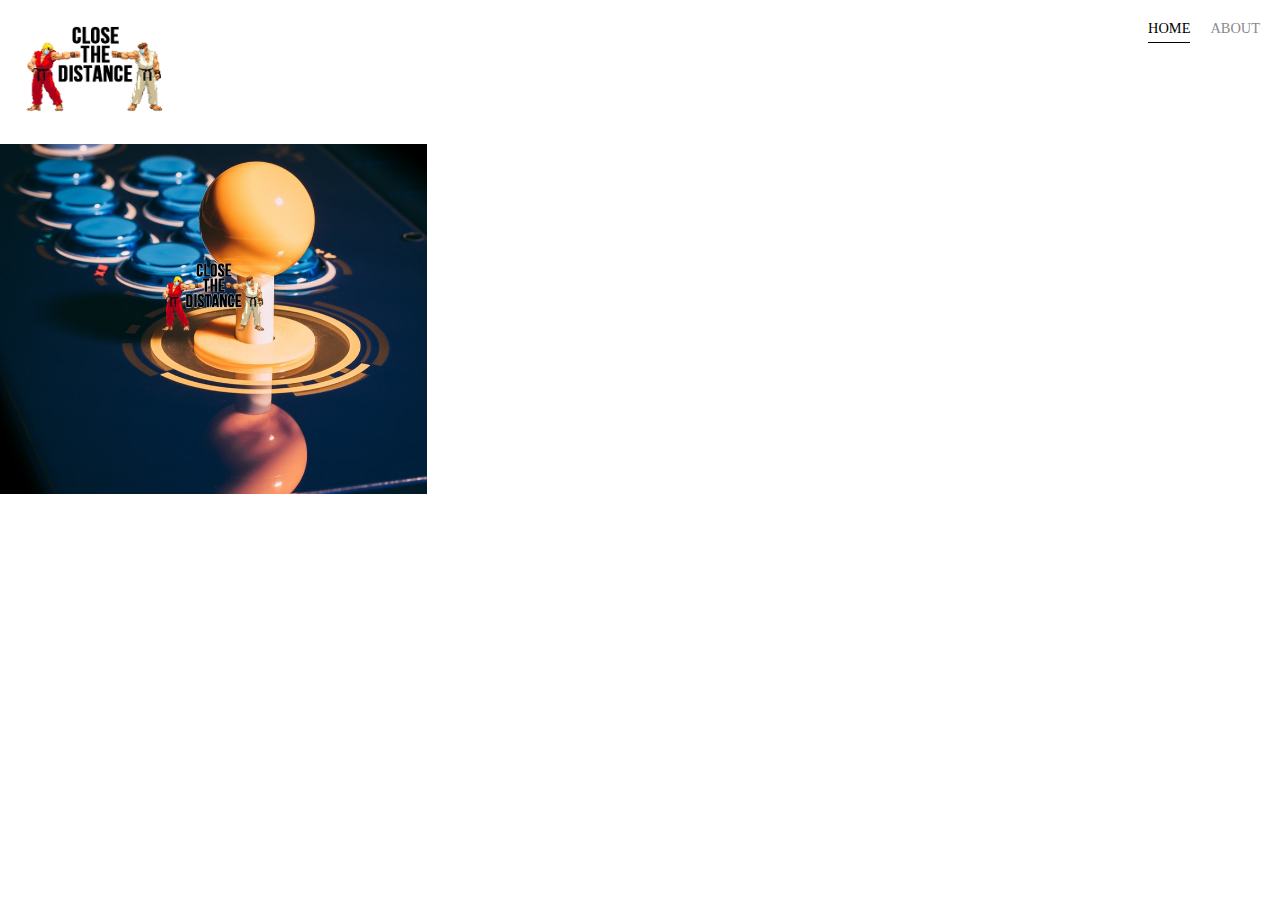
<file: index.html>
﻿<!DOCTYPE html>

<html lang="en" xmlns="http://www.w3.org/1999/xhtml">
<head>
    <meta charset="utf-8" />
    <title> Brennen Fisher Portfolio Site </title>
    <link rel="stylesheet" href="StyleSheet.css" />
</head>
<body>
    <div class="main">
        <div class="nav-wrapper">
            <div class="logo">
                <img src="images/SocialDistanced.png" width=150" height="100" />
            </div>
            <div class = "right-side">
                <div class = "nav-link-wrapper active-nav-link">
                    <a href="index.html">Home</a>
                </div>
                <div class = "nav-link-wrapper">
                    <a href="about.html">About</a>
                </div>
            </div>
        </div>
        <div class="content-wrapper">
            <div class="items-wrapper">

                <div class="item-wrapper">
                    <div class="img-background" style="background-image:url(images/fightstick.jpg)"></div>
                    <div class="img-text-wrapper">
                        <div class="logo-wrapper">
                            <img src="images/SocialDistanced.png">
                        </div>
                        <div class="subtitle">
                            Description
                        </div>
                    </div>
                </div>

            </div>
        </div>
    </div>
</body>
<script>
    const items = document.querySelectorAll('.item-wrapper')

    items.forEach(item => {
        item.addEventListener('mouseover', () => {
            item.childNodes[1].classList.add('img-darken');
        })
        item.addEventListener('mouseout', () => {
            item.childNodes[1].classList.remove('img-darken');
        })
    })
</script>
</html>
</file>
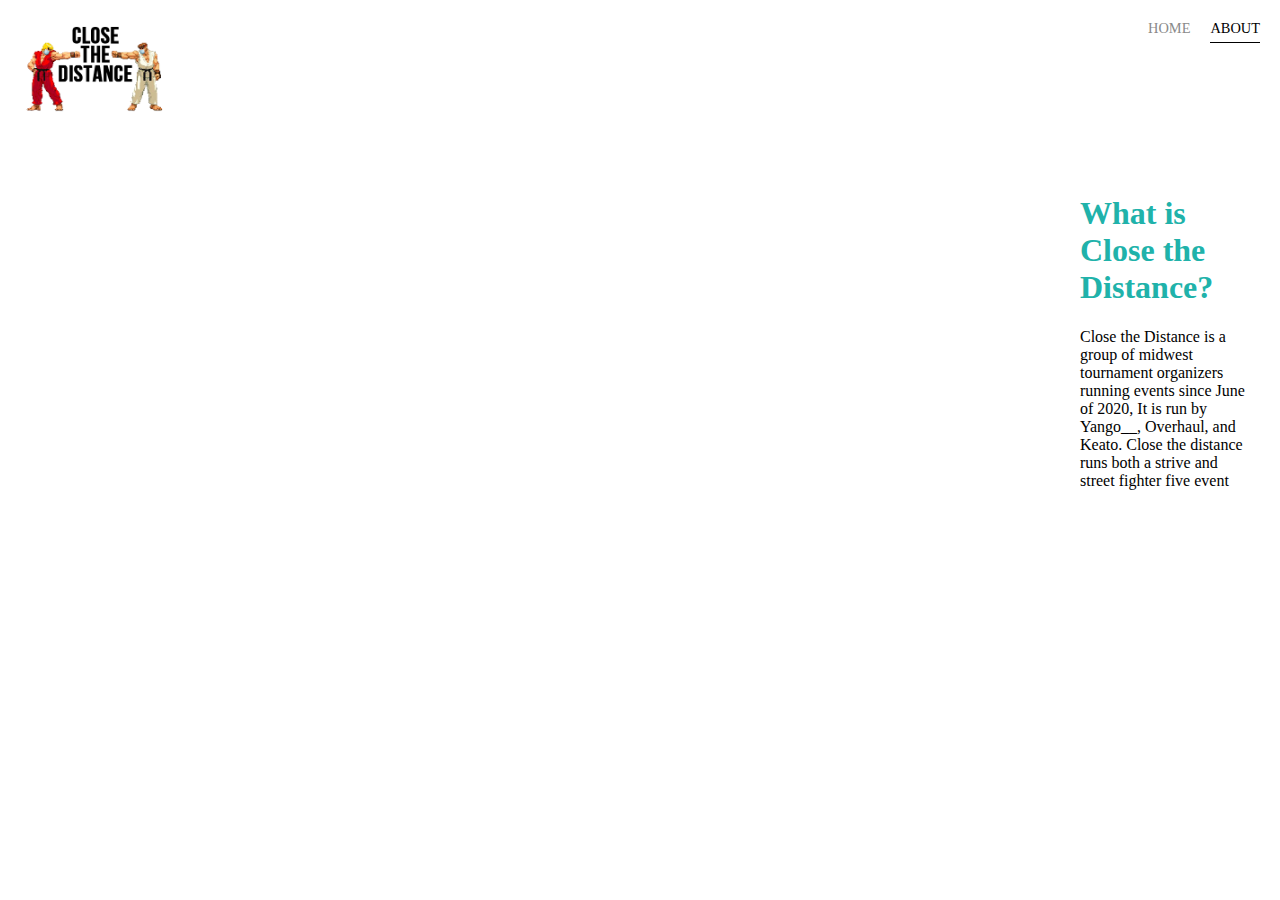
<file: about.html>
<!DOCTYPE html>
<html lang="en">
<head>
    <meta charset="UTF-8">
    <title>About</title>
    <link rel="stylesheet" href="StyleSheet.css" />
</head>
<body>
    <div class="main">
        <div class="nav-wrapper">
            <div class="logo">
                <img src="images/SocialDistanced.png" width=150" height="100" />
            </div>
            <div class = "right-side">
                <div class = "nav-link-wrapper">
                    <a href="index.html">Home</a>
                </div>
                <div class = "nav-link-wrapper active-nav-link">
                    <a href="about.html">About</a>
                </div>
            </div>
        </div>
        <div class="content-wrapper">
            <div class="columns">
                <div class="frame">
                    <iframe loading="lazy" src="https://player.twitch.tv/?channel=closethedistancefgc&parent=localhost" frameborder="0" allowfullscreen="true" scrolling="no" height="480" width="848"></iframe>
                </div>
                <div class = "text">
                    <h1>What is Close the Distance?</h1>
                    <p>Close the Distance is a group of midwest tournament organizers running events since June of 2020, It is run by Yango__, Overhaul, and Keato.
                    Close the distance runs both a strive and street fighter five event</p>
                </div>
            </div>
        </div>
    </div>
</body>
<script>
        var iframe = document.createElement('iframe');
        document.getElementById("myDIV").appendChild(iframe);
        iframe.setAttribute("style","height:100%;width:100%;");
        iframe.contentWindow.document.open();
        iframe.contentWindow.document.write(htmlcode);
        iframe.contentWindow.document.close();
</script>
</html>
</file>
<file: StyleSheet.css>
﻿/* Master Styles */
body {
    margin: 0; /*gets rid of default margin*/
    padding: 0;
        font-family: "Times New Roman",san-serif;

}
.main{
    display:grid;
    grid-template-columns: 1fr;
}
/* About Page Styles */
.columns{
    display: grid;
    grid-template-columns: 1fr 1fr;
}
.frame{
    position: absolute;
    top: 20%;
    left: 10%;
}
.text{
    padding: 30px;
    position: absolute;
    left: 1050px;
}
.text h1{
    color: lightseagreen;
}

/* Nav Styles */

.nav-wrapper {
    display: flex;
    justify-content: space-between;
    padding: 20px;
}

.right-side {
    display: flex;
}
.nav-wrapper > .right-side > div {
    margin-left: 20px;
    font-size: 0.9em;
    text-transform: uppercase;
}
.nav-link-wrapper {
    height: 22px;
    border-bottom: 1px solid transparent;
    transition: border-bottom 0.5s;
}

.nav-link-wrapper a{
    color: #8a8a8a;
    text-decoration: none;
    transition: color 0.5s;
}

.nav-link-wrapper:hover {
    border-bottom: 1px solid black;
}

.nav-link-wrapper a:hover {
    color: black;
}

/* Grid Styles */
.items-wrapper{
    display: grid;
    grid-template-columns: 1fr 1fr 1fr;
}

.item-wrapper{
    position: relative;
}

.img-background{
    height: 350px;
    width: 100%;
    background-size: cover; /* Crops images to be the same size */
    background-position: center;
    background-repeat: no-repeat;
}

.img-text-wrapper {
    position: absolute;
    top: 0;
    display: flex;
    flex-direction: column;
    justify-content: center;
    align-items: center;
    height: 100%;
    text-align: center;
    padding-left: 100px;
    padding-right: 100px;
}

.logo-wrapper img{
    width: 50%;
    margin-bottom: 20px;
}

.img-text-wrapper .subtitle {
    transition: 1s;
    font-weight: 600;
    color: transparent;
}

.img-text-wrapper:hover .subtitle {
    font-weight: 600;
    color: lightseagreen;
}

.img-darken {
    transition: 1s;
    filter: brightness(10%);
}

.active-nav-link {
    border-bottom: 1px solid black;
}

.active-nav-link a {
    color: black !important;
}
</file>
